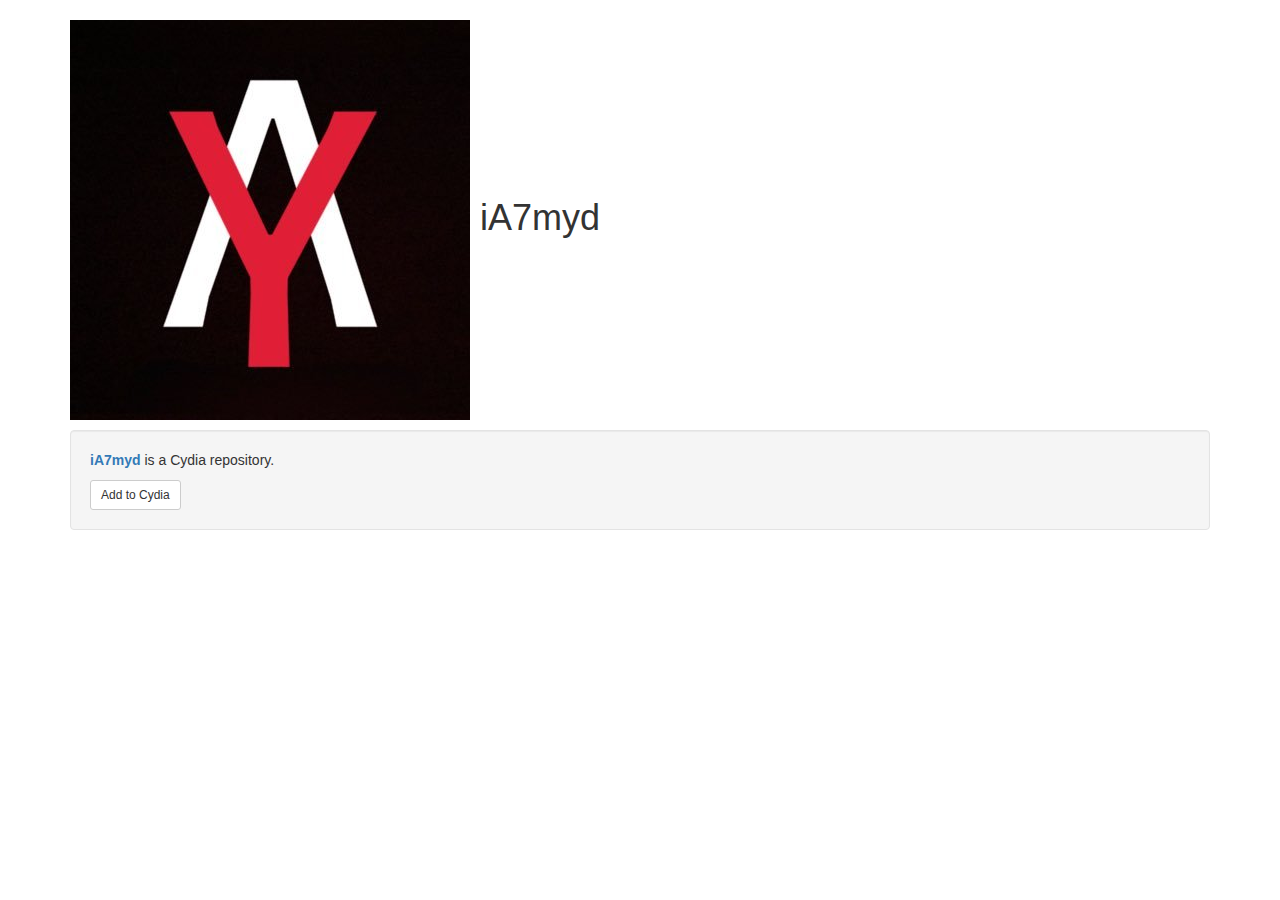
<file: index.html>
<!DOCTYPE html>
<html lang="en">
<head>
  <title>iA7myd</title>
  <meta charset="utf-8">
  <meta name="viewport" content="width=device-width, initial-scale=1">
  <link rel="stylesheet" href="https://maxcdn.bootstrapcdn.com/bootstrap/3.3.5/css/bootstrap.min.css">
  <script src="https://ajax.googleapis.com/ajax/libs/jquery/2.1.3/jquery.min.js"></script>
</head>
<body>

<div class="container">
	<h1><img src="CydiaIcon.png"> iA7myd </h1>
</div>

<div class="container">
	<div class="well">
		<p><span class="text-primary"><b> iA7myd </span></b> is a Cydia repository.</p>
		<a class="btn btn-sm btn-default" href="cydia://url/https://cydia.saurik.com/api/share#?source=https://iA7myd.github.io/">Add to Cydia</a>
	</div>
</div>
</body>
</html>
</file>
